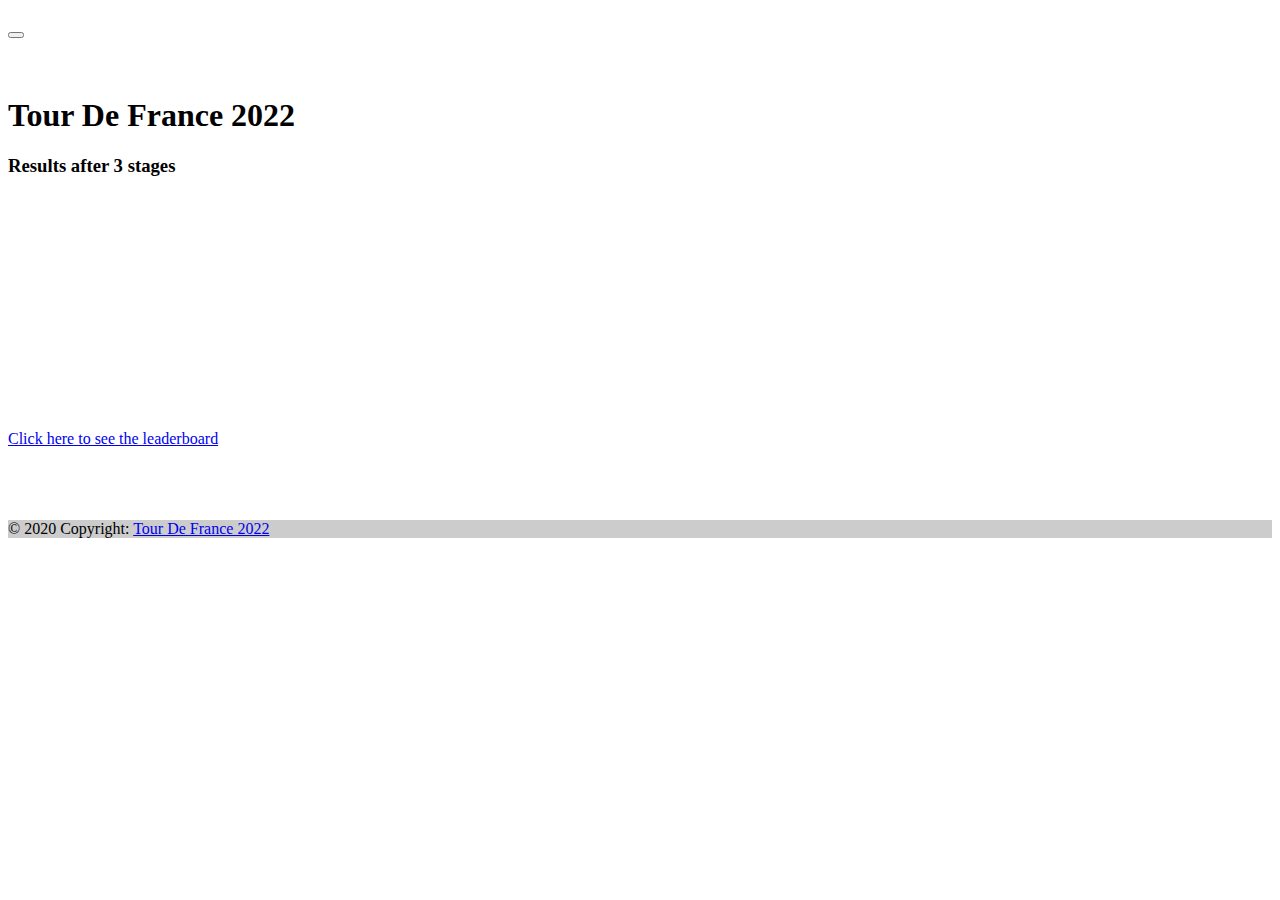
<file: index.html>
<!DOCTYPE html>
<html lang="en">
<head>
  <meta charset="UTF-8">
  <title>Tour De france 2022</title>
  <!-- Bootstrap -->
  <link crossorigin="anonymous" href="https://cdn.jsdelivr.net/npm/bootstrap@5.1.3/dist/css/bootstrap.min.css"
        integrity="sha384-1BmE4kWBq78iYhFldvKuhfTAU6auU8tT94WrHftjDbrCEXSU1oBoqyl2QvZ6jIW3" rel="stylesheet">
  <script crossorigin="anonymous"
          integrity="sha384-ka7Sk0Gln4gmtz2MlQnikT1wXgYsOg+OMhuP+IlRH9sENBO0LRn5q+8nbTov4+1p"
          src="https://cdn.jsdelivr.net/npm/bootstrap@5.1.3/dist/js/bootstrap.bundle.min.js"></script>
  <link href="css/table.css" rel="stylesheet">
</head>
<header>
</header>
<body class="d-flex flex-column min-vh-100">
<br>
<br>
<h1 class="text-center">Tour De France 2022</h1>
<h3 class="text-center">Results after 3 stages</h3>
<br>
<br><br><br>
<div class="container">
  <table class="table table-borderless table-hover" id="team-table"></table>
  <br>
  <br><br><br>
  <table class="table table-hover table-borderless" id="rider_table">
  </table>
  <br>
  <br><br><br><br>
  <div class="d-grid gap-2">
    <a href="leader.html" class="btn btn-primary btn-lg active">Click here to see the leaderboard</a>
  </div>
  <br><br>
</div>
<script src="js/main.js"></script>
<script src="js/footer.js"></script>
<script src="js/header.js"></script>
<script src="js/CRUD.js"></script>
<br>
<br>
</body>
<footer class="bg-dark text-center text-white mt-auto">
</footer>
</html>
</file>
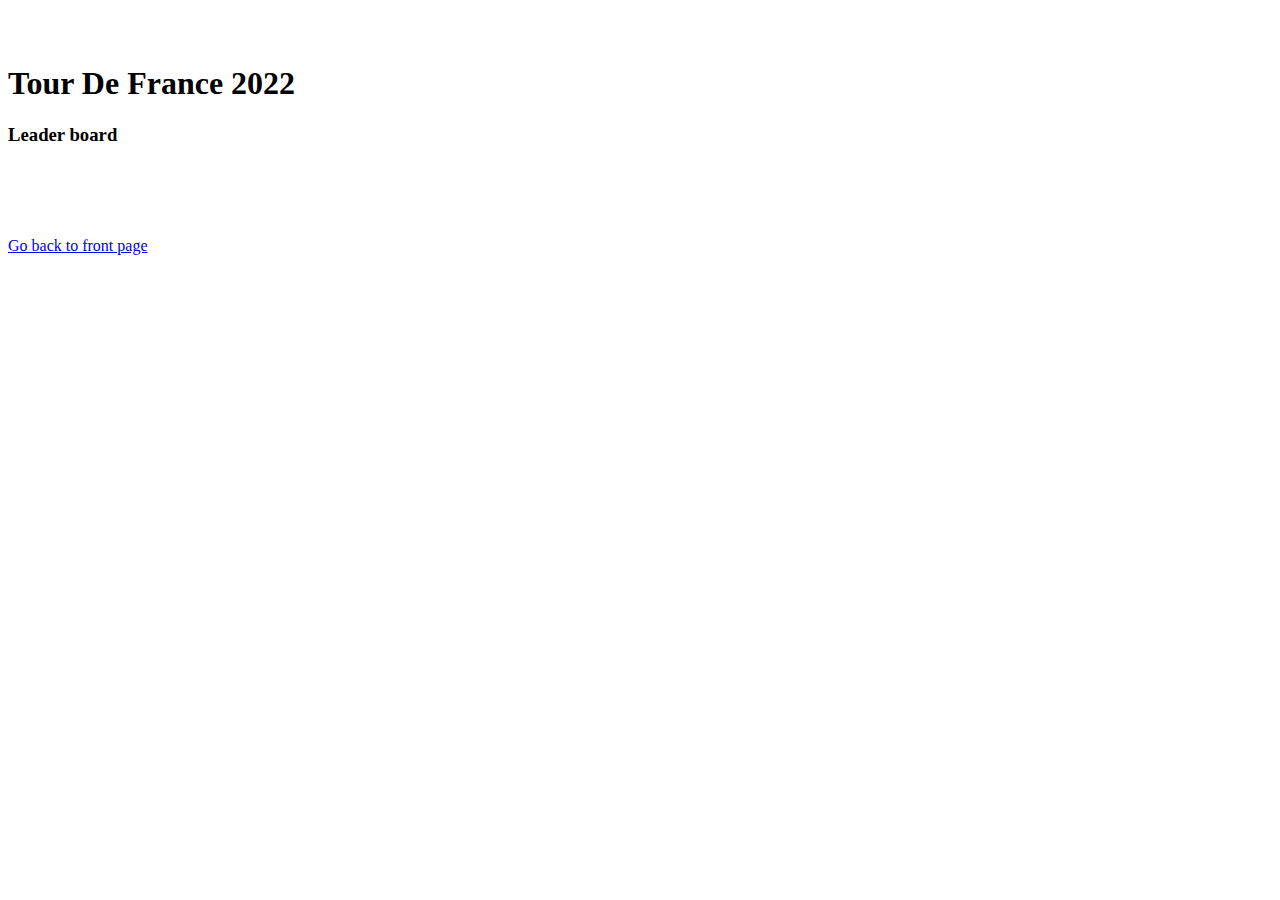
<file: leader.html>
<!DOCTYPE html>
<html lang="en">
<head>
  <meta charset="UTF-8">
  <title>Title</title>
  <link crossorigin="anonymous" href="https://cdn.jsdelivr.net/npm/bootstrap@5.1.3/dist/css/bootstrap.min.css"
        integrity="sha384-1BmE4kWBq78iYhFldvKuhfTAU6auU8tT94WrHftjDbrCEXSU1oBoqyl2QvZ6jIW3" rel="stylesheet">
  <script crossorigin="anonymous"
          integrity="sha384-ka7Sk0Gln4gmtz2MlQnikT1wXgYsOg+OMhuP+IlRH9sENBO0LRn5q+8nbTov4+1p"
          src="https://cdn.jsdelivr.net/npm/bootstrap@5.1.3/dist/js/bootstrap.bundle.min.js"></script>
</head>
<header>
</header>
<body>
<br>
<br>
<h1 class="text-center">Tour De France 2022</h1>
<h3 class="text-center">Leader board</h3>
<br><br>
<div class="container">
<table class="table table-hover table-borderless" id="leader-table">
</table>
  <br><br>
  <div class="d-grid gap-2">
    <a href="index.html" class="btn btn-primary btn-lg active" role="button" aria-pressed="true">Go back to front page</a>
  </div>
  <br>
  <br>
</div>

<script src="js/leader.js"></script>
<script src="js/footer.js"></script>
<script src="js/header.js"></script>
</body>
<footer class="bg-dark text-center text-white mt-auto" id="footer1">
</footer>
</html>
</file>
<file: css/table.css>
#team-id-row {
  width: 255px;
}
</file>
